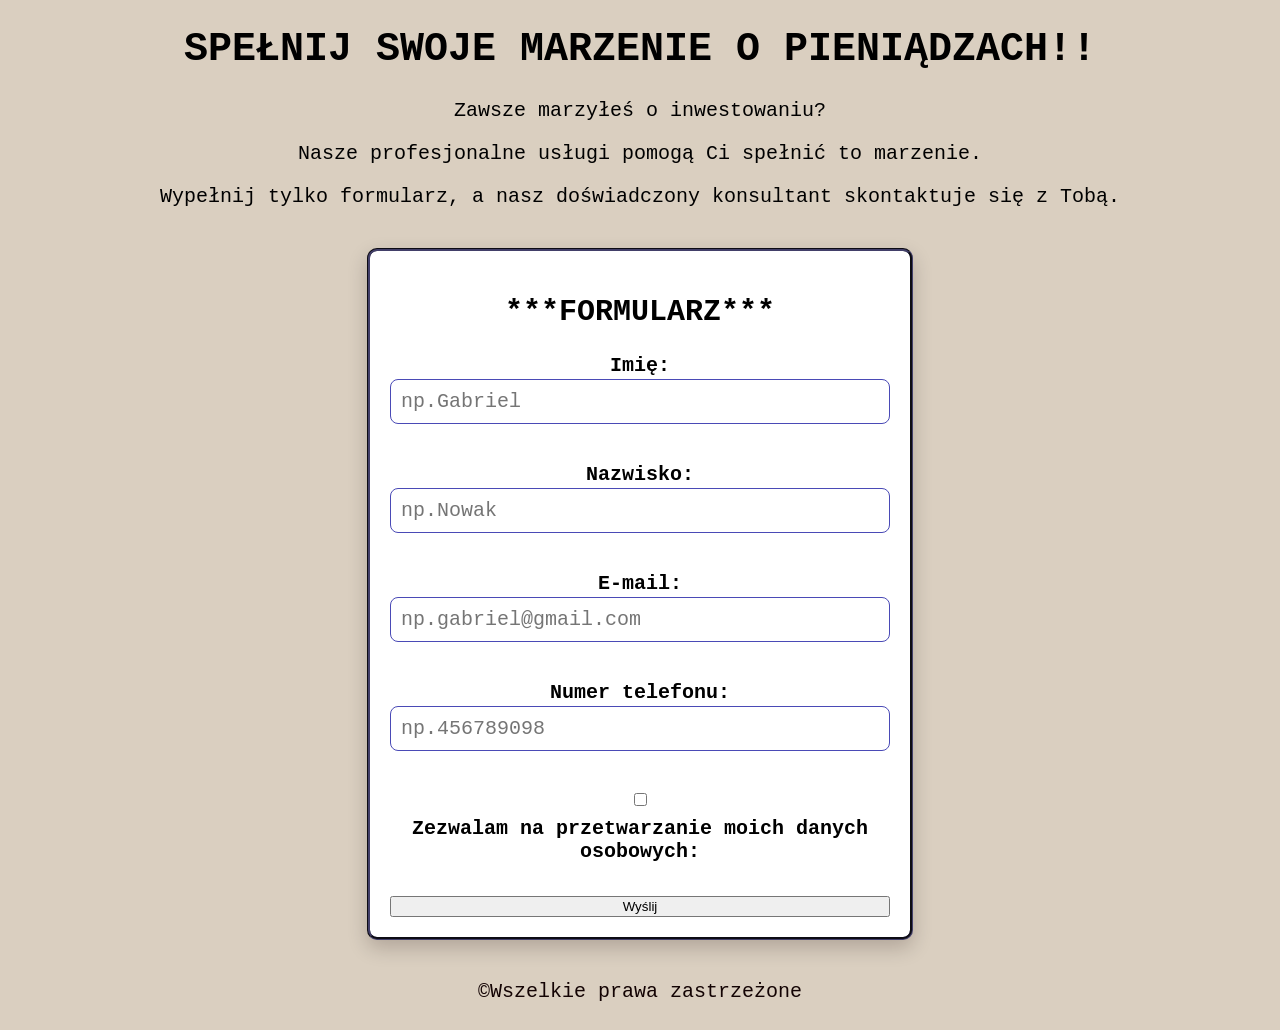
<file: Scam-site.html>
<!DOCTYPE html>
<html>
    <head>
       
        <meta charset="utf-8">
         <meta name="viewport" content="width=device-width, initial-scale=1.0">
         
        <title>***INWESTYCJA ŻYCIA***</title>
        <link rel="stylesheet" href="scam.css">
    </head>
    <body>
        <h1 class="seduction">SPEŁNIJ SWOJE MARZENIE O PIENIĄDZACH!!</h1>
        <p>Zawsze marzyłeś o inwestowaniu?</p>
        <p>Nasze profesjonalne usługi pomogą Ci spełnić to marzenie.</p>
        <p>Wypełnij tylko formularz, a nasz doświadczony konsultant skontaktuje się z Tobą.</p>
        <section class="formularz">
            <h2>***FORMULARZ***</h2>
        <form>
		    <label for="name">Imię:</label>
		    <input type="text" id="name" name="name" placeholder="np.Gabriel" required minlength="3">
            <br>
            <label for="surname">Nazwisko:</label>
            <input type="text" id="surname" name="surname" placeholder="np.Nowak" required minlength="3">
            <br>
            <label for="mail">E-mail:</label>
            <input type="email" id="mail" name="mail" placeholder="np.gabriel@gmail.com" required>
            <br>
            <label for="phone">Numer telefonu:</label>
            <input type="tel" id="phone" name="phone" placeholder="np.456789098" required minlength="9">
            <br>
            <input type="checkbox" id="agree" name="agree">
            <label for="agree">Zezwalam na przetwarzanie moich danych osobowych:</label>
            <br>
            <button type="submit">Wyślij</button>
            

	    </form>
        </section>
        <footer>
            <p>©Wszelkie prawa zastrzeżone</p>

        </footer>
    </body>
</file>
<file: scam.css>
body {
    font-size: 20px;
    font-family: 'Courier New', Courier, monospace;
    color: black;
    height: 90px;
    background-color: rgb(218, 207, 192);
    text-align: center;
}

.formularz {
    font-size: 20px;
    align-items: center;
    max-width: 500px;
    margin: 40px auto;
    padding: 20px;
    background: white;
    border-style: groove;
    border-radius: 10px;
    border-color: rgb(66, 63, 105);
    box-shadow: 0 8px 20px rgba(19, 1, 1, 0.2);
}

.formularz form {
    display: flex;
    flex-direction: column;
    gap: 8px;
}

.formularz label {
    font-weight: bold;
    margin-bottom: -6px;
}

input,
textarea,
select {
    padding: 10px;
    border-radius: 8px;
    border: 1px solid rgb(74, 74, 182);
    font-size: 20px;
    font-family: inherit;
    width: 100%;
    box-sizing: border-box;
    transition: all 0.4s ease;
}

input:hover,
textarea:hover,
select:hover {
    border-color: rgb(93, 93, 216);
}


input:focus,
textarea:focus,
select:focus {
    outline: invert;
    border-color: rgba(39, 39, 172, 0.788);
    box-shadow: 0 0 0 3px rgb(24, 144, 184);
}


input:invalid:not(:placeholder-shown) {
    border-color: #ff0019;
}

input:valid:not(:placeholder-shown) {
    border-color: #00ff3c;
}



input[type="checkbox"] {
    width: auto;
}


.checkbox-group {
    display: flex;
    align-items: center;
    gap: 5px;
}

input[type="checkbox"]:checked;



button {
    background-color: rgb(24, 144, 184);
    color: white;
    padding: 12px 20px;
    border: powderblue;
    border-radius: 6px;
    cursor: auto;
    transition: background-color 0.3s ease;
}


button:hover {
    background-color: rgb(218, 207, 198);
}

@media (max-width: 600px) {
    .ai-chat {
        padding: 15px;
        margin: 10px;
    }

    input,
    textarea,
    select,
    button {
        font-size: 14px;
    }
}


footer {
    text-align: center;
    color: #130303;
    ;
    align-items: center;
    min-height: 50px;
}
</file>
